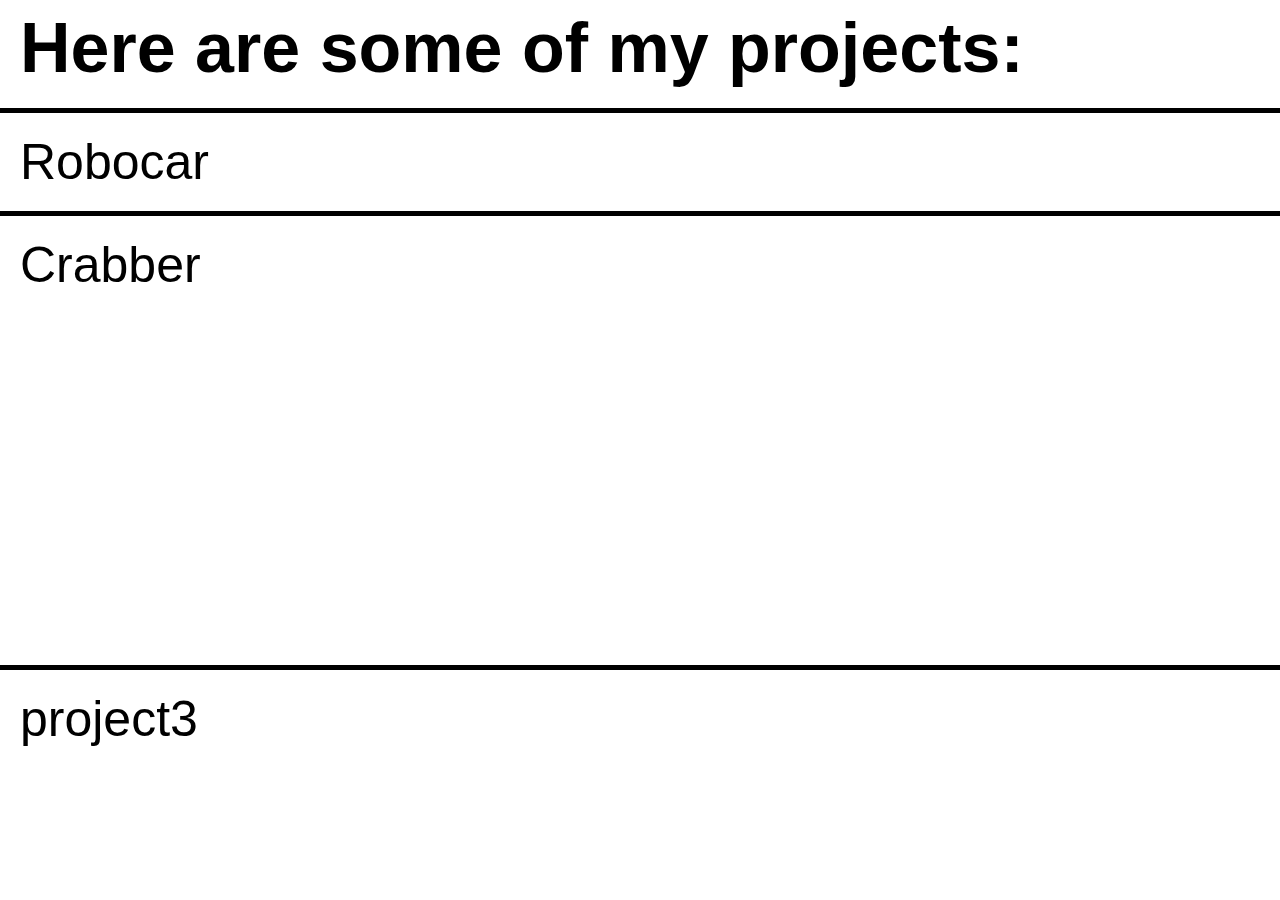
<file: projects.html>
<!doctype html>
<html>
<head>
  <title>Minseo's Projects</title>
  <meta charset="utf-8">
  <!-- Global site tag (gtag.js) - Google Analytics -->
  <script async src="https://www.googletagmanager.com/gtag/js?id=G-M0E33NXPVS"></script>
  <script>
    window.dataLayer = window.dataLayer || [];
    function gtag(){dataLayer.push(arguments);}
    gtag('js', new Date());
    gtag('config', 'G-M0E33NXPVS');
  </script>
  <style>
    body {
      font-family:"Trebuchet MS",sans-serif;
      padding:0;
      margin-left:0;
      margin-right:0;
    }
    h1 {
      font-size:70px;
      text-align:left;
      margin-top: 0;
      margin-bottom:20px;
      padding-left:20px;
    }
    li {
      list-style-type:square;
      font-size: 50px;
      border-top: 5px solid black;
      padding:20px;
    }
  </style>
</head>
<body>
  <h1>Here are some of my projects:</h1>

  <li>Robocar</li>
  <li>Crabber</li>
  <p>
  <iframe width="560" height="315" src="https://www.youtube.com/embed/MxJpwsTJIOM" title="YouTube video player" frameborder="0" allow="accelerometer; autoplay; clipboard-write; encrypted-media; gyroscope; picture-in-picture" allowfullscreen></iframe>
  </p>
  <li>project3</li>

</body>
</html>
</file>
